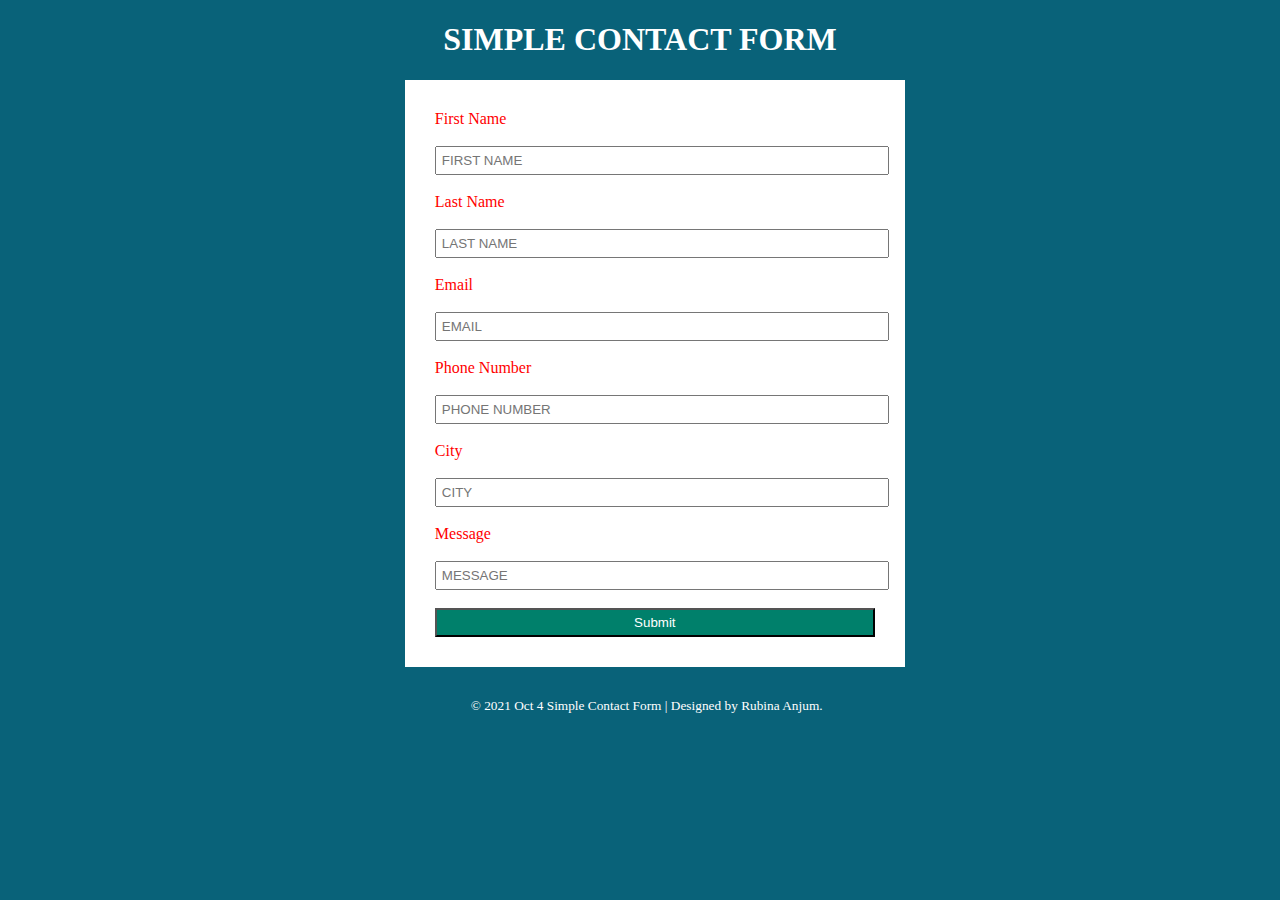
<file: form1.html>
<!DOCTYPE html>
<html lang="en">
<head>
    <meta charset="UTF-8">
    <meta http-equiv="X-UA-Compatible" content="IE=edge">
    <meta name="viewport" content="width=device-width, initial-scale=1.0">
    <title>Document</title>
    <style>
        body {
            background-color: rgb(9, 98, 121)
        }
        h1 {
            color: white;
            text-align: center;
        }
        form {
            width: 500px;
            margin-left: 10.5cm;
            padding: 30px;
            background: white;
            box-sizing: border-box;
        }
        label {
            color: red;
            padding-bottom: 5px;
        }
        .det {
            width: 100%;
            padding: 5px;
        }
        button {
            background: rgb(0, 128, 107);
            color: white;
        }
        p {
            text-align: center;
            font-size: smaller;
            color: white;
        }
    </style>
</head>
<body>
    <h1>SIMPLE CONTACT FORM</h1>
    <form>
        <label class="info">First Name</label><br><br><input type="text" class="det" placeholder="FIRST NAME"><br><br>
        <label class="info">Last Name</label><br><br><input type="text" class="det" placeholder="LAST NAME"><br><br>
        <label class="info">Email</label><br><br><input type="email" class="det" placeholder="EMAIL"><br><br>
        <label class="info">Phone Number</label><br><br><input type="tel" class="det" placeholder="PHONE NUMBER"><br><br>
        <label class="info">City</label><br><br><input type="text"class="det" placeholder="CITY"><br><br>
        <label class="info">Message</label><br><br><input type="textarea" class="det" placeholder="MESSAGE"><br><br>
        <button class="det">Submit</button>
    </form><br>
  <p> &nbsp; &nbsp; &copy; 2021 Oct 4 Simple Contact Form | Designed by Rubina Anjum. </p> 
</body>
</html>
</file>
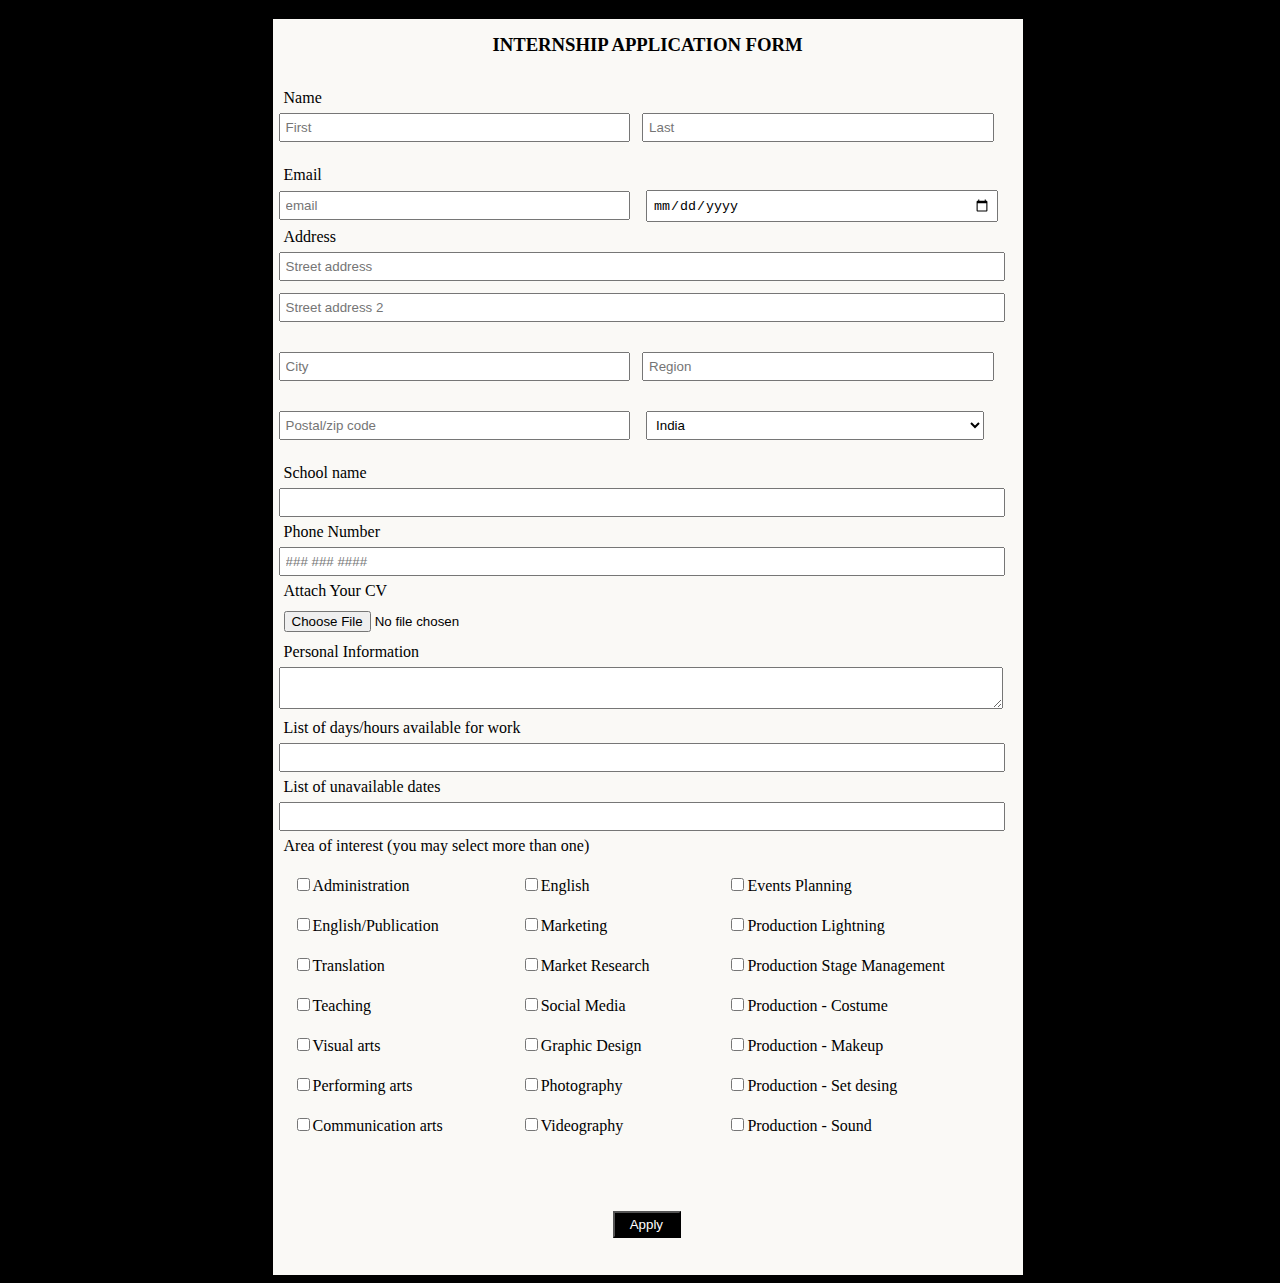
<file: form2.html>
<!DOCTYPE html>
<html lang="en">
<head>
    <meta charset="UTF-8">
    <meta http-equiv="X-UA-Compatible" content="IE=edge">
    <meta name="viewport" content="width=device-width, initial-scale=1.0">
    <title>Document</title>
    <style>
        body{
            background-color: black;
        }
        form {
            margin: 0cm 7cm;
            width: 750px;
            box-sizing: border-box;
            background-color: rgb(250, 249, 246);
        }
        h3 {
            text-align: center;
            padding: 15px;
        }
        .txt {
            width: 45%;
            margin: 6px;
            padding: 5px;
        }
        .area {
            width: 95%;
            margin: 6px;
            padding: 5px;
        }
        .leb {
            margin: 6px;
            padding: 5px;
        }
      .app {
            color: white;
            background-color: black;
            padding: 4px 12px;
           margin-left: 9cm;
           margin-top: 1cm;
           margin-bottom: 1cm;
        }
        .grid {
            display: grid;
            grid-template-columns: auto auto auto;
            padding: 10px;
        }
        .padi {
            padding: 10px;
        }
    </style>
</head>
<body>
  
    <form>
        <h3>INTERNSHIP APPLICATION FORM</h3>
        <div>
        <lebel class="leb">Name</lebel><br><input type="text" class="txt" placeholder="First"><input type="text" class="txt" placeholder="Last"><br><br>
        </div>
        <div>
        <label class="leb">Email </label><br><input type="email" class="txt" placeholder="email">
        <input type="date" class="txt" placeholder="MM/DD/YYYY">
        </div>
        <div>
            <lebel class="leb">Address</lebel><br><input type="text" class="area" placeholder="Street address"><input type="text" class="area" placeholder="Street address 2"><br><br>
            </div>
            <div>
                <input type="text" class="txt" placeholder="City"><input type="text" class="txt" placeholder="Region"><br><br>
                <input type="number" class="txt" placeholder="Postal/zip code">
                <select class="txt">
                    <option>India</option>
                    <option>Sweden</option>
                    <option>Africa</option>
                    <option>Romania</option>
                    <option>Denmark</option>
                    <option>America</option>
                    <option>Qatar</option>
                    <option>UAE</option>
                    <option>Bangladesh</option>
                    <option>China</option>
                </select><br><br>
            </div>
            <div>
                <label class="leb">School name</label><br>
                <input type="text" class="area">
            </div>
            <div>
                <label class="leb">Phone Number</label><br>
                <input type="number" class="area" placeholder="### ### ####">
            </div>
           
            <div>
                <label class="leb">Attach Your CV</label><br>
                <input type="file" class="area" placeholder="Choose file">
            </div>
            <div>
                <label class="leb">Personal Information</label><br>
                <textarea class="area"></textarea>
            </div>
            <div>
                <label class="leb">List of days/hours available for work</label><br>
                <input type="text" class="area">
            </div>
            <div>
                <label class="leb">List of unavailable dates</label><br>
                <input type="text" class="area">
            </div>
    
                <label class="leb">Area of interest (you may select more than one) </label><br>
            <div class="grid">
                <label class="padi"><input type="checkbox">Administration</label>
                <label class="padi"><input type="checkbox">English</label>
                <label class="padi"><input type="checkbox">Events Planning</label>
          
                <label class="padi"><input type="checkbox">English/Publication</label>
                <label class="padi"><input type="checkbox">Marketing</label>
                <label class="padi"><input type="checkbox">Production Lightning</label>
    
                <label class="padi"><input type="checkbox">Translation</label>
                <label class="padi"><input type="checkbox">Market Research</label>
                <label class="padi"><input type="checkbox">Production Stage Management</label>
                            
                <label class="padi"><input type="checkbox">Teaching</label>
                <label class="padi"><input type="checkbox">Social Media</label>
                <label class="padi"><input type="checkbox">Production - Costume</label> 
                            
                <label class="padi"> <input type="checkbox">Visual arts</label>
                <label class="padi"><input type="checkbox">Graphic Design</label>
                <label class="padi"><input type="checkbox">Production - Makeup </label>
                           
                <label class="padi"> <input type="checkbox">Performing arts</label>
                <label class="padi"><input type="checkbox">Photography</label>
                <label class="padi"><input type="checkbox">Production - Set desing</label>
                          
                <label class="padi"><input type="checkbox">Communication arts</label>
                <label class="padi"><input type="checkbox">Videography</label>
                <label class="padi"><input type="checkbox">Production - Sound</label><br>
        </div>
        
             <input type="button" class="app" value=" Apply " >
           
       
    </form>
</body>
</html>
</file>
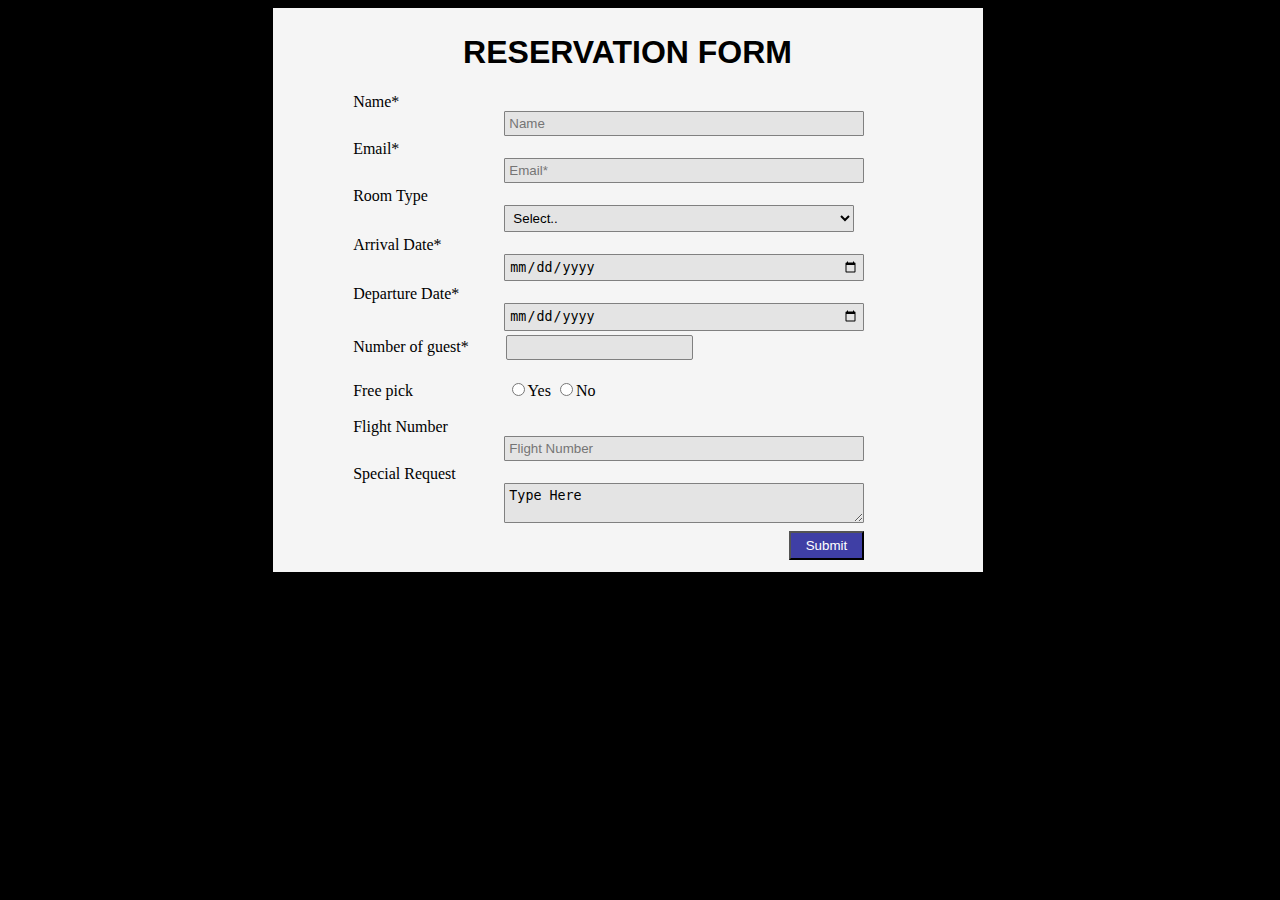
<file: form3.html>
<!DOCTYPE html>
<html lang="en">
<head>
    <meta charset="UTF-8">
    <meta http-equiv="X-UA-Compatible" content="IE=edge">
    <meta name="viewport" content="width=device-width, initial-scale=1.0">
    <title>Reservation form</title>
    <style>
        body {
            background-color: black;
        }
        form {
            width: 700px;
            background-color: whitesmoke;
            margin-left: 7cm;
            padding: 5px;
        }
       h1 {
           text-align: center;
           font-family: 'Lucida Sans', 'Lucida Sans Regular', 'Lucida Grande', 'Lucida Sans Unicode', Geneva, Verdana, sans-serif;
       }
       .leb {
           margin-left: 2cm;
           font-size: 16px;
       }
       .txt {
           width: 350px;
            margin-left: 6cm;
           margin-bottom: 4px;
           border: 1px solid gray;
           padding: 4px;
           background-color: rgb(228, 228, 228);
           border-radius: 1px;
       }
       .pick {
           margin-left: 2.5cm;
          
       }
       .sub {
           background-color: rgb(63, 63, 165);
           color: white;
           float: right;
           padding: 5px 15px;
           margin-right: 3cm;
       }
       .no {
           margin-left: 1cm;
           background-color: rgb(228, 228, 228);
           margin-bottom: 2px;
           border: 1px solid gray;
           padding: 4px;
           border-radius: 2px;
       }

    </style>
</head>
<body>
    <form>
        <h1> RESERVATION FORM</h1>
        <label class="leb" >Name*</label> <input type="text" class="txt" placeholder="Name"><br>
        <label class="leb">Email*</label> <input type="email"  class="txt" placeholder="Email*"><br>
        <label class="leb">Room Type</label>
    <select class="txt">
        <option>Select..</option>
        <option>Economy</option>
        <option>Business</option>
        <option>First</option>
    </select><br>
    <label class="leb">Arrival Date*</label><input type="date"  class="txt"><br>
    <label class="leb">Departure Date*</label><input type="date"  class="txt"><br>
    <label class="leb">Number of guest*</label><input type="number"  class="no"><br><br>
    <label class="leb">Free pick</label>
    <input type="radio" name="pick" class="pick"><label>Yes</label>
    <input type="radio" name="pick" ><label>No</label><br><br>
    <label class="leb">Flight Number</label><input type="number"  class="txt" placeholder="Flight Number"><br>
    <label class="leb">Special Request</label><br><textarea  class="txt">Type Here</textarea><br>
    <input type="submit" class="sub"><br><br>
    </form>
</body>
</html>
</file>
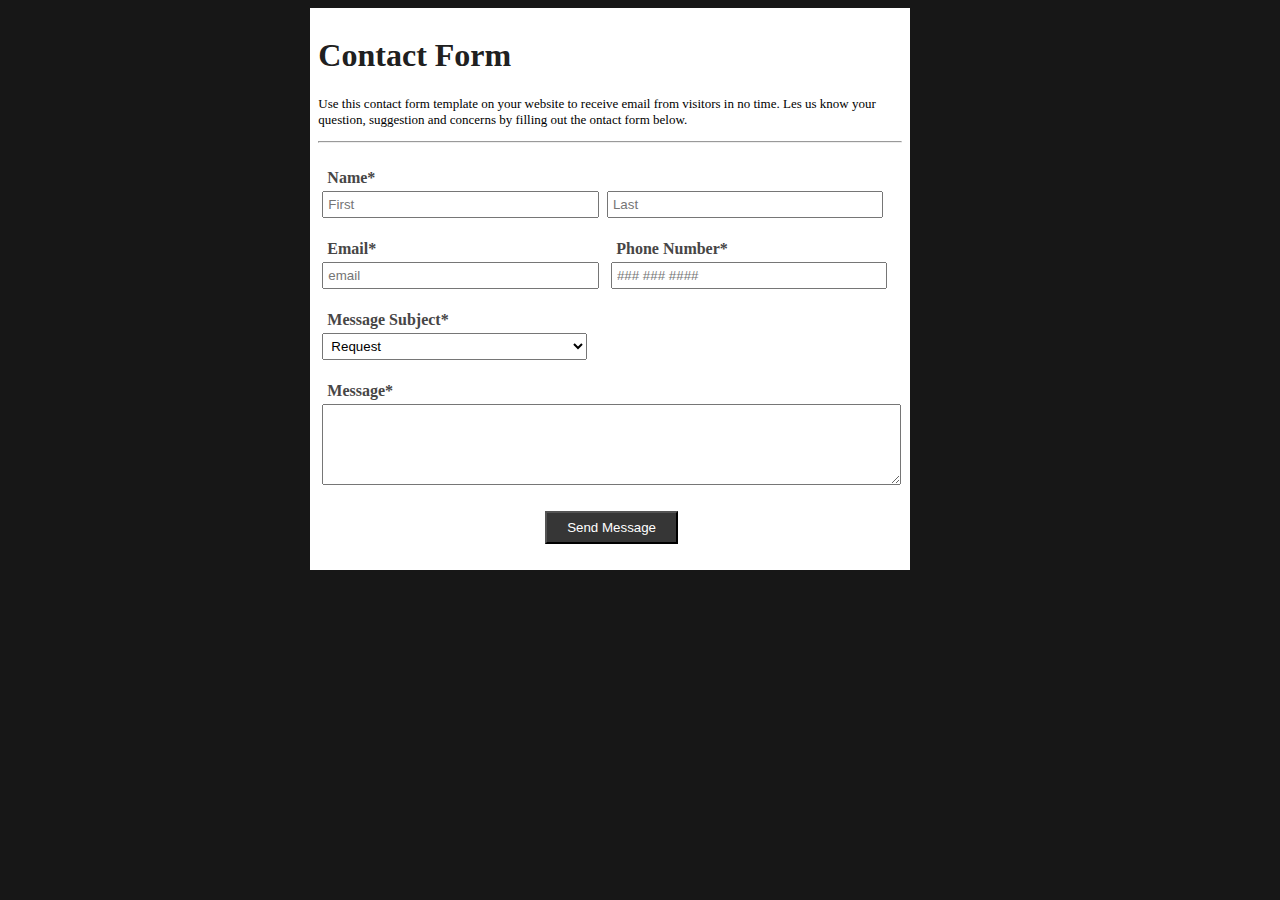
<file: form5.html>
<!DOCTYPE html>
<html lang="en">
<head>
    <meta charset="UTF-8">
    <meta http-equiv="X-UA-Compatible" content="IE=edge">
    <meta name="viewport" content="width=device-width, initial-scale=1.0">
    <title>Contact form</title>
    <style>
        body {
            background-color: rgb(23, 23, 23);
        }
        h1 {
            color: rgb(32, 32, 32);
            font-family: 'Times New Roman', Times, serif;
        }
        form {
            background-color: white;
            width: 600px;
            margin-left: 8cm;
            box-sizing: border-box;
            padding: 8px;
        }
        p {
            font-size: small;
            font-family: cursive;
        }
        .sub {
            color: white;
            background-color: rgb(54, 54, 54);
            padding: 7px 20px;
            margin-left: 6cm;
        }
        .area {
            margin: 4px;
            width: 98%;
            height: 2cm;
        }
        .txt {
            width: 7cm;
            margin: 4px;
            padding: 4px;
            
        }
        .leb {
            margin: 6px 4px;
           
            padding: 5px;
            font-weight: bold;
            color: #474646;
           
        }
    </style>
</head>
<body>
    <form>
    <h1>Contact Form</h1>
    <p>Use this contact form template on your website to receive email from visitors in no time. Les us know your question, suggestion and concerns by filling out the ontact form below. </p><hr><br>
    <div>
        <lebel class="leb">Name*</lebel><br><input type="text" class="txt" placeholder="First"><input type="text" class="txt" placeholder="Last"><br><br>
        </div>
        <div>
        <label class="leb">Email* &nbsp;&nbsp;&nbsp;&nbsp;&nbsp;&nbsp;&nbsp;&nbsp;&nbsp;&nbsp;&nbsp;&nbsp;&nbsp;&nbsp;&nbsp;&nbsp;&nbsp;&nbsp;&nbsp;&nbsp;&nbsp;&nbsp;&nbsp;&nbsp;&nbsp;&nbsp;&nbsp;&nbsp;&nbsp;&nbsp;&nbsp;&nbsp;&nbsp;&nbsp;&nbsp;&nbsp;&nbsp;&nbsp;&nbsp;&nbsp;&nbsp;&nbsp;&nbsp;&nbsp;&nbsp;&nbsp;&nbsp;&nbsp;&nbsp;&nbsp;&nbsp;&nbsp;&nbsp;&nbsp;&nbsp;&nbsp;&nbsp;&nbsp; Phone Number*</label><br><input type="email" class="txt" placeholder="email">
            
            <input type="number" class="txt" placeholder="### ### ####"><br><br>
        <label class="leb">Message Subject*</label><br>
        <select class="txt">
            <option>Request</option>
            <option>Question</option>
            <option>Suggestion</option>
            <option>Concern</option>
        </select><br><br>
        <label class="leb">Message*</label><br>
        <textarea class="area"></textarea><br><br>
        <input type="button" value="Send Message" class="sub"> <br><br>
    </form>
</body>
</html>
</file>
